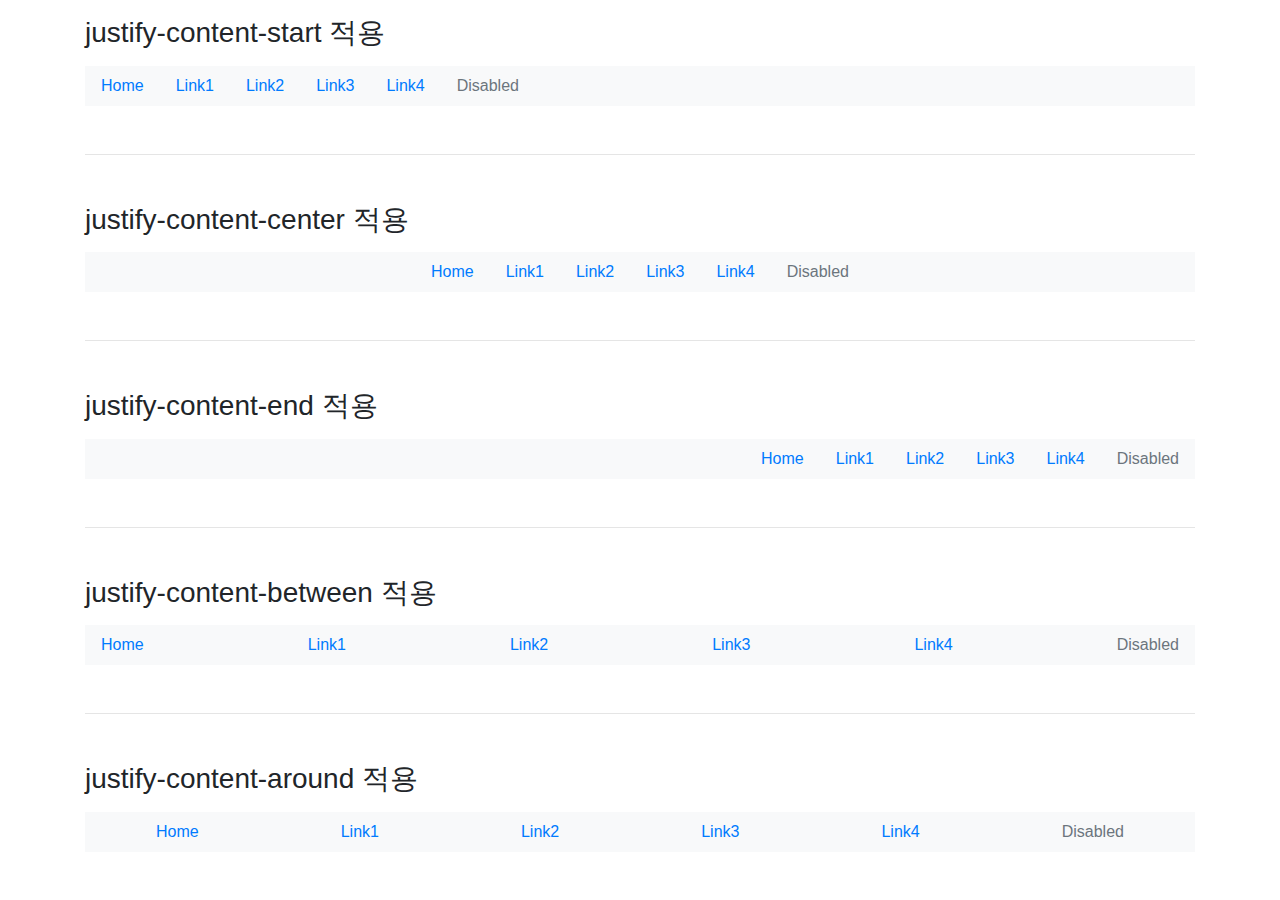
<file: pik_JSPWorkspace/BoardMVCreffe/src/main/webapp/board/test.html>
<!DOCTYPE html>
<html>
<head>
<meta charset="UTF-8">
<title>Insert title here</title>

    <link rel="stylesheet" href="https://stackpath.bootstrapcdn.com/bootstrap/4.3.1/css/bootstrap.min.css"

        integrity="sha384-ggOyR0iXCbMQv3Xipma34MD+dH/1fQ784/j6cY/iJTQUOhcWr7x9JvoRxT2MZw1T" crossorigin="anonymous">

 
</head>
<body>
 <div class="container">

        <!-- nav 적용  -->

        <p><h3>justify-content-start 적용</h3></p>

        <ul id="nav1" class="nav justify-content-start bg-light">

            <li class="nav-item">

                <a class="nav-link active" href="#">Home</a>

            </li>

            <li class="nav-item">

                <a class="nav-link" href="#">Link1</a>

            </li>

            <li class="nav-item">

                <a class="nav-link" href="#">Link2</a>

            </li>

            <li class="nav-item">

                <a class="nav-link" href="#">Link3</a>

            </li>

            <li class="nav-item">

                <a class="nav-link" href="#">Link4</a>

            </li>

            <li class="nav-item">

                <a class="nav-link disabled" href="#">Disabled</a>

            </li>

        </ul>

 

        <!-- 구분선 -->

        <hr class="my-5">

        <p><h3>justify-content-center 적용</h3></p>

        <ul id="nav2" class="nav justify-content-center bg-light">

            <li class="nav-item">

                <a class="nav-link active" href="#">Home</a>

            </li>

            <li class="nav-item">

                <a class="nav-link" href="#">Link1</a>

            </li>

            <li class="nav-item">

                <a class="nav-link" href="#">Link2</a>

            </li>

            <li class="nav-item">

                <a class="nav-link" href="#">Link3</a>

            </li>

            <li class="nav-item">

                <a class="nav-link" href="#">Link4</a>

            </li>

            <li class="nav-item">

                <a class="nav-link disabled" href="#">Disabled</a>

            </li>

        </ul>

 

        <!-- 구분선 -->

        <hr class="my-5">

        <p><h3>justify-content-end 적용</h3></p>

        <ul id="nav3" class="nav justify-content-end bg-light">

            <li class="nav-item">

                <a class="nav-link active" href="#">Home</a>

            </li>

            <li class="nav-item">

                <a class="nav-link" href="#">Link1</a>

            </li>

            <li class="nav-item">

                <a class="nav-link" href="#">Link2</a>

            </li>

            <li class="nav-item">

                <a class="nav-link" href="#">Link3</a>

            </li>

            <li class="nav-item">

                <a class="nav-link" href="#">Link4</a>

            </li>

            <li class="nav-item">

                <a class="nav-link disabled" href="#">Disabled</a>

            </li>

        </ul>

 

        <!-- 구분선 -->

        <hr class="my-5">

        <p><h3>justify-content-between 적용</h3></p>

        <ul id="nav4" class="nav justify-content-between bg-light">

            <li class="nav-item">

                <a class="nav-link active" href="#">Home</a>

            </li>

            <li class="nav-item">

                <a class="nav-link" href="#">Link1</a>

            </li>

            <li class="nav-item">

                <a class="nav-link" href="#">Link2</a>

            </li>

            <li class="nav-item">

                <a class="nav-link" href="#">Link3</a>

            </li>

            <li class="nav-item">

                <a class="nav-link" href="#">Link4</a>

            </li>

            <li class="nav-item">

                <a class="nav-link disabled" href="#">Disabled</a>

            </li>

        </ul>

 

        <!-- 구분선 -->

        <hr class="my-5">

        <p><h3>justify-content-around 적용</h3></p>

        <ul id="nav5" class="nav justify-content-around bg-light">

            <li class="nav-item">

                <a class="nav-link active" href="#">Home</a>

            </li>

            <li class="nav-item">

                <a class="nav-link" href="#">Link1</a>

            </li>

            <li class="nav-item">

                <a class="nav-link" href="#">Link2</a>

            </li>

            <li class="nav-item">

                <a class="nav-link" href="#">Link3</a>

            </li>

            <li class="nav-item">

                <a class="nav-link" href="#">Link4</a>

            </li>

            <li class="nav-item">

                <a class="nav-link disabled" href="#">Disabled</a>

            </li>

        </ul>

    </div>

   

</body>
</html>
</file>
